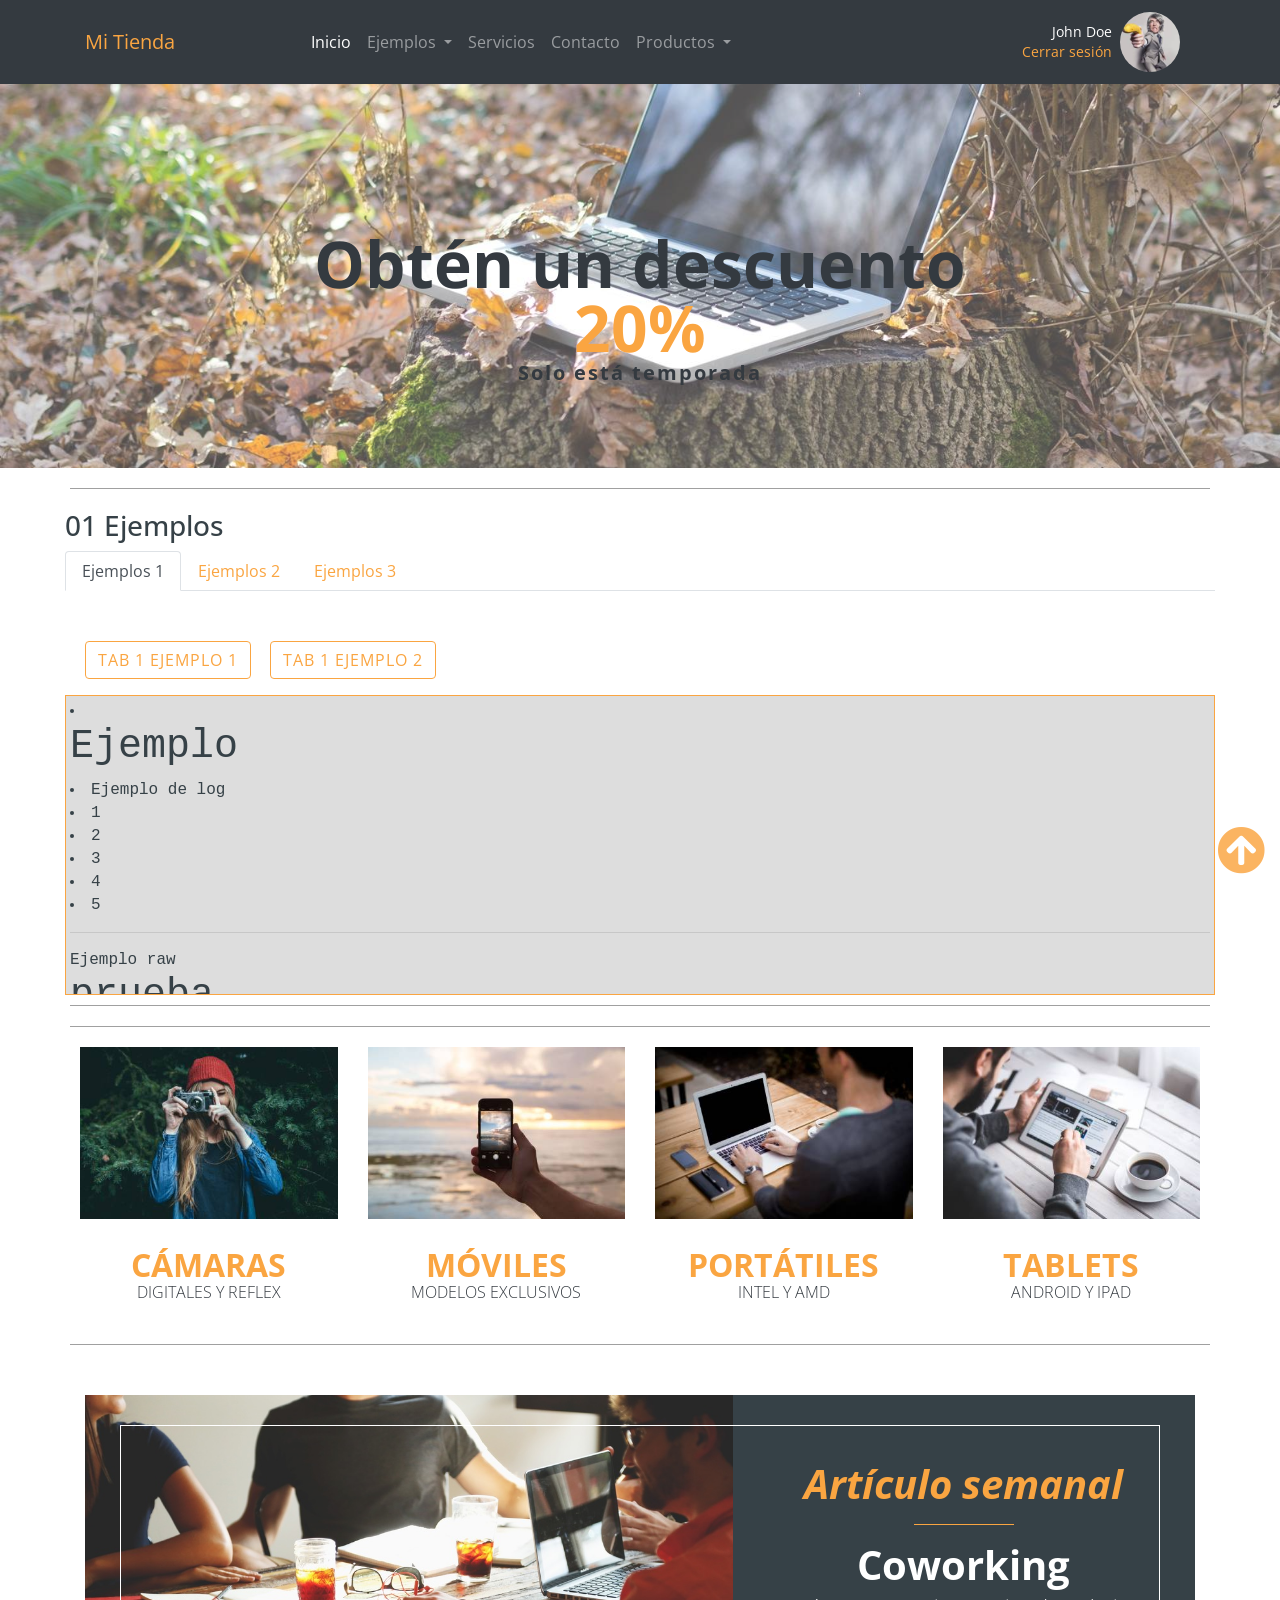
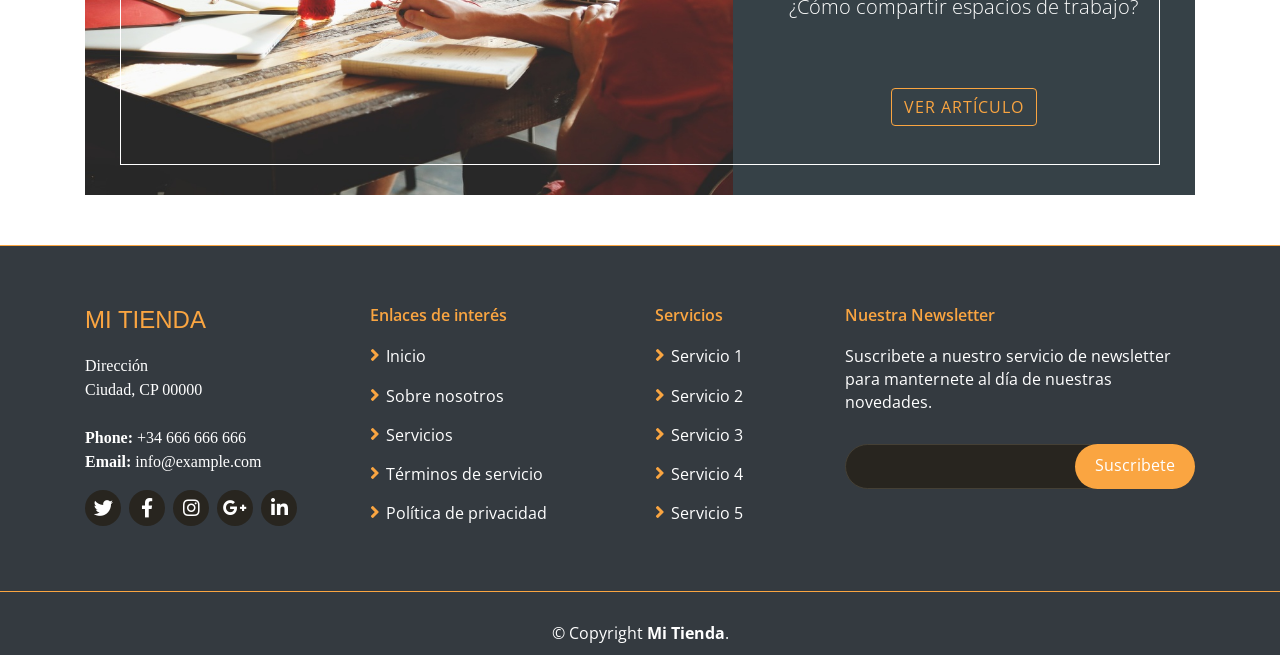
<file: P2 Ventas/index.html>
<!DOCTYPE html>
<html lang="es">

<head>
	<meta charset="UTF-8">
	<title>Mi Tienda</title>
	<!-- Bootstrap CSS -->
	<link rel="stylesheet" href="https://stackpath.bootstrapcdn.com/bootstrap/4.5.2/css/bootstrap.min.css"
		integrity="sha384-JcKb8q3iqJ61gNV9KGb8thSsNjpSL0n8PARn9HuZOnIxN0hoP+VmmDGMN5t9UJ0Z" crossorigin="anonymous">
	<!-- Google Fonts -->
	<link href="https://fonts.googleapis.com/css?family=Open+Sans:300,400,600,700" rel="stylesheet">
	<!-- Font Awesome -->
	<link href="fontawesome/css/all.min.css" rel="stylesheet">

	<!-- Estilos locales -->
	<link href="css/main.css" rel="stylesheet">

</head>

<body>

	<!-- Header -->
	<header>
		<nav class="navbar navbar-expand-lg navbar-dark bg-dark fixed-top">
			<div class="container">
				<a id="logo" class="navbar-brand" href="#">Mi Tienda</a>
				<button class="navbar-toggler" type="button" data-toggle="collapse" data-target="#navbarResponsive"
					aria-controls="navbarResponsive" aria-expanded="false" aria-label="Toggle navigation">
					<span class="navbar-toggler-icon"></span>
				</button>
				<div class="collapse navbar-collapse row" id="navbarResponsive">
					<div class="col-lg-8 d-lg-flex justify-content-around">
						<ul class="navbar-nav">
							<li class="nav-item active">
								<a class="nav-link" href="#">Inicio
									<span class="sr-only">(current)</span>
								</a>
							</li>
							<li class="nav-item dropdown">
								<a class="nav-link dropdown-toggle" href="#" id="examplesDropdown" role="button"
									data-toggle="dropdown" aria-haspopup="true" aria-expanded="false">
									Ejemplos
								</a>
								<div class="dropdown-menu" aria-labelledby="examplesDropdown" id="examplesLinks">
									<a class="dropdown-item">Ejemplos 1</a>
									<a class="dropdown-item">Ejemplos 2</a>
									<a class="dropdown-item">Ejemplos 3</a>
									<a class="dropdown-item">Ejemplos 4</a>
								</div>
							</li>
							<li class="nav-item">
								<a class="nav-link" href="#footer">Servicios</a>
							</li>
							<li class="nav-item">
								<a class="nav-link" href="#footer">Contacto</a>
							</li>
							<li class="nav-item dropdown">
								<a class="nav-link dropdown-toggle" href="#" id="navbarDropdown" role="button"
									data-toggle="dropdown" aria-haspopup="true" aria-expanded="false">
									Productos
								</a>
								<div class="dropdown-menu" aria-labelledby="navbarDropdown">
									<a class="dropdown-item" href="#">Cámaras</a>
									<a class="dropdown-item" href="#">Portátiles</a>
									<div class="dropdown-divider"></div>
									<a class="dropdown-item" href="#">Tablets</a>
									<a class="dropdown-item" href="#">Teléfonos móviles</a>
								</div>
							</li>
						</ul>
					</div>
					<div
						class="my-1 col-lg-4 header-nav-utilities d-inline-flex align-items-center justify-content-lg-end">
						<div class="account d-flex mx-2 flex-column" style="text-align: right;">
							John Doe <a href="#">Cerrar sesión</a>
						</div>
						<div class="image">
							<img alt="John Doe" src="img/user.jpg">
						</div>
					</div>
				</div>
			</div>
		</nav>
	</header>

	<!-- BANNER -->
	<div class="banner">
		<div class="jumbotron jumbotron-fluid d-flex">
			<div
				class="text-dark container d-flex flex-column justify-content-center align-items-sm-stretch align-items-md-center">
				<h1 id="message" class="col-sm-12">Obtén un descuento</h1>
				<h2 id="discount">20%</h2>
				<p id="message2">Solo está temporada</p>
			</div>
		</div>
	</div>

	<!-- Examples Buttons -->
	<section id="examples" class="container cat-list">
		<div class="row">
			<h3>01 Ejemplos</h3>
			<ul class="nav nav-tabs">
				<li class="nav-item">
					<a class="nav-link active" data-toggle="tab" href="#tab1">Ejemplos 1</a>
				</li>
				<li class="nav-item">
					<a class="nav-link" data-toggle="tab" href="#tab2">Ejemplos 2</a>
				</li>
				<li class="nav-item">
					<a class="nav-link" data-toggle="tab" href="#tab3">Ejemplos 3</a>
				</li>
			</ul>
			<!-- Tab panes -->
			<div class="tab-content">
				<div class="tab-pane active container" id="tab1">
					<button class="btn">Tab 1 Ejemplo 1</button>
					<button class="btn">Tab 1 Ejemplo 2</button>
				</div>
				<div class="tab-pane container" id="tab2">
					<button class="btn">Tab 2 Ejemplo 1</button>
					<button class="btn">Tab 2 Ejemplo 2</button>
				</div>
				<div class="tab-pane container" id="tab3">
					<button class="btn">Tab 3 Ejemplo 1</button>
					<button class="btn">Tab 3 Ejemplo 2</button>
				</div>
			</div>
		</div>
		<div class="row">
			<h3>02 Ejemplos</h3>
			<button class="btn">Ejemplo 1</button>
		</div>
		<div class="row">
			<h3>03 Ejemplos</h3>
			<button class="btn">Ejemplo 1</button>
		</div>
		<div class="row">
			<h3>04 Ejemplos</h3>
			<button class="btn">Ejemplo 1</button>
		</div>
		<div class="row mt-3">
			<div id="result" class=" p-1"></div>
		</div>
	</section>

	<!-- CATEGORIES -->
	<div id="categories" data-type="list" data-code="14" class="container cat-list">
		<div class="row">
			<div class="col-lg-3 col-md-6"><a href="#">
					<div class="cat-list-image"><img alt="Categoría cámaras" src="img/catcamara.jpg" />
					</div>
					<div class="cat-list-text">
						<h3>Cámaras</h3>
						<div>Digitales y reflex</div>
					</div>
				</a>
			</div>
			<div class="col-lg-3 col-md-6"><a href="#">
					<div class="cat-list-image"><img alt="Categoría móviles" src="img/catmovi.jpg" />
					</div>
					<div class="cat-list-text">
						<h3>Móviles</h3>
						<div>Modelos exclusivos</div>
					</div>
				</a>
			</div>
			<div class="col-lg-3 col-md-6"><a href="#">
					<div class="cat-list-image"><img alt="Categoría portátiles" src="img/catpportatil.jpg" />
					</div>
					<div class="cat-list-text">
						<h3>Portátiles</h3>
						<div>Intel y AMD</div>
					</div>
				</a>
			</div>
			<div class="col-lg-3 col-md-6"><a href="#">
					<div class="cat-list-image"><img alt="Categoría Tablets" src="img/cattablet.jpg" />
					</div>
					<div class="cat-list-text">
						<h3>Tablets</h3>
						<div>Android y iPad</div>
					</div>
				</a>
			</div>
		</div>
	</div>

	<main>
		<!-- VISTAS -->
		<div class="container article-banner">
			<div class="row">
				<div class="col d-md-flex align-items-md-stretch flex-md-nowrap">
					<div class="article-banner-image flex-sm-grow-1">
						<h4 class="d-lg-none">Artículo semanal</h4>
					</div>
					<div
						class="article-banner-text d-flex flex-column align-items-center justify-content-center flex-sm-grow-1">
						<h4>Artículo semanal</h4>
						<h5>Coworking</h5>
						<p>¿Cómo compartir espacios de trabajo?</p>
						<a id="button" class="btn" href="#">Ver artículo</a>
					</div>
				</div>
			</div>
		</div>
	</main>

	<footer class="bg-dark text-white" id="footer">
		<div class="footer-top">
			<div class="container">
				<div class="row">

					<div class="col-lg-3 col-md-6">
						<div class="footer-info">
							<h3>Mi Tienda</h3>
							<p>
								Dirección <br>
								Ciudad, CP 00000<br><br>
								<strong>Phone:</strong> +34 666 666 666<br>
								<strong>Email:</strong> info@example.com<br>
							</p>
							<div class="social-links mt-3">
								<a href="#"><i class='fab fa-twitter'></i></i></a>
								<a href="#"><i class='fab fa-facebook-f'></i></i></a>
								<a href="#"><i class='fab fa-instagram'></i></a>
								<a href="#"><i class='fab fa-google-plus-g'></i></a>
								<a href="#"><i class='fab fa-linkedin-in'></i></a>
							</div>
						</div>
					</div>

					<div class="col-lg-3 col-md-6 footer-links">
						<h4>Enlaces de interés</h4>
						<ul>
							<li><a href="#"><i class="fas fa-angle-right"></i> Inicio</a></li>
							<li><a href="#"><i class="fas fa-angle-right"></i> Sobre nosotros</a></li>
							<li><a href="#"><i class="fas fa-angle-right"></i> Servicios</a></li>
							<li><a href="#"><i class="fas fa-angle-right"></i> Términos de servicio</a></li>
							<li><a href="#"><i class="fas fa-angle-right"></i> Política de privacidad</a></li>
						</ul>
					</div>

					<div class="col-lg-2 col-md-6 footer-links">
						<h4>Servicios</h4>
						<ul>
							<li><a href="#"><i class="fas fa-angle-right"></i> Servicio 1</a></li>
							<li><a href="#"><i class="fas fa-angle-right"></i> Servicio 2</a></li>
							<li><a href="#"><i class="fas fa-angle-right"></i> Servicio 3</a></li>
							<li><a href="#"><i class="fas fa-angle-right"></i> Servicio 4</a></li>
							<li><a href="#"><i class="fas fa-angle-right"></i> Servicio 5</a></li>
						</ul>
					</div>

					<div class="col-lg-4 col-md-6 footer-newsletter">
						<h4>Nuestra Newsletter</h4>
						<p>Suscribete a nuestro servicio de newsletter para manternete al día de nuestras novedades.</p>
						<form action="" method="post">
							<input type="email" name="email"><input type="submit" value="Suscribete">
						</form>

					</div>

				</div>
			</div>
		</div>

		<div class="container">
			<div class="copyright">
				© Copyright <strong><span>Mi Tienda</span></strong>.
			</div>
			<div class="credits">
			</div>
		</div>
	</footer>

	<a id="toparrow" href="#"><i class="fas fa-arrow-circle-up"></i></a>

	<!-- jQuery first, then Popper.js, then Bootstrap JS -->

	<script src="https://code.jquery.com/jquery-3.5.1.min.js"
  		integrity="sha256-9/aliU8dGd2tb6OSsuzixeV4y/faTqgFtohetphbbj0="
  		crossorigin="anonymous"></script>
	<script src="https://cdnjs.cloudflare.com/ajax/libs/popper.js/1.14.3/umd/popper.min.js"
		integrity="sha384-ZMP7rVo3mIykV+2+9J3UJ46jBk0WLaUAdn689aCwoqbBJiSnjAK/l8WvCWPIPm49"
		crossorigin="anonymous"></script>
	<script src="https://stackpath.bootstrapcdn.com/bootstrap/4.5.2/js/bootstrap.min.js"
		integrity="sha384-B4gt1jrGC7Jh4AgTPSdUtOBvfO8shuf57BaghqFfPlYxofvL8/KUEfYiJOMMV+rV"
		crossorigin="anonymous"></script>

	<script src="./js/main.js"></script>
	<script src="./js/util.js"></script>
	<script src="./js/result.js"></script>
	<script src="./js/examples/01-01Examples/examples.js"></script>

</body>

</html>
</file>
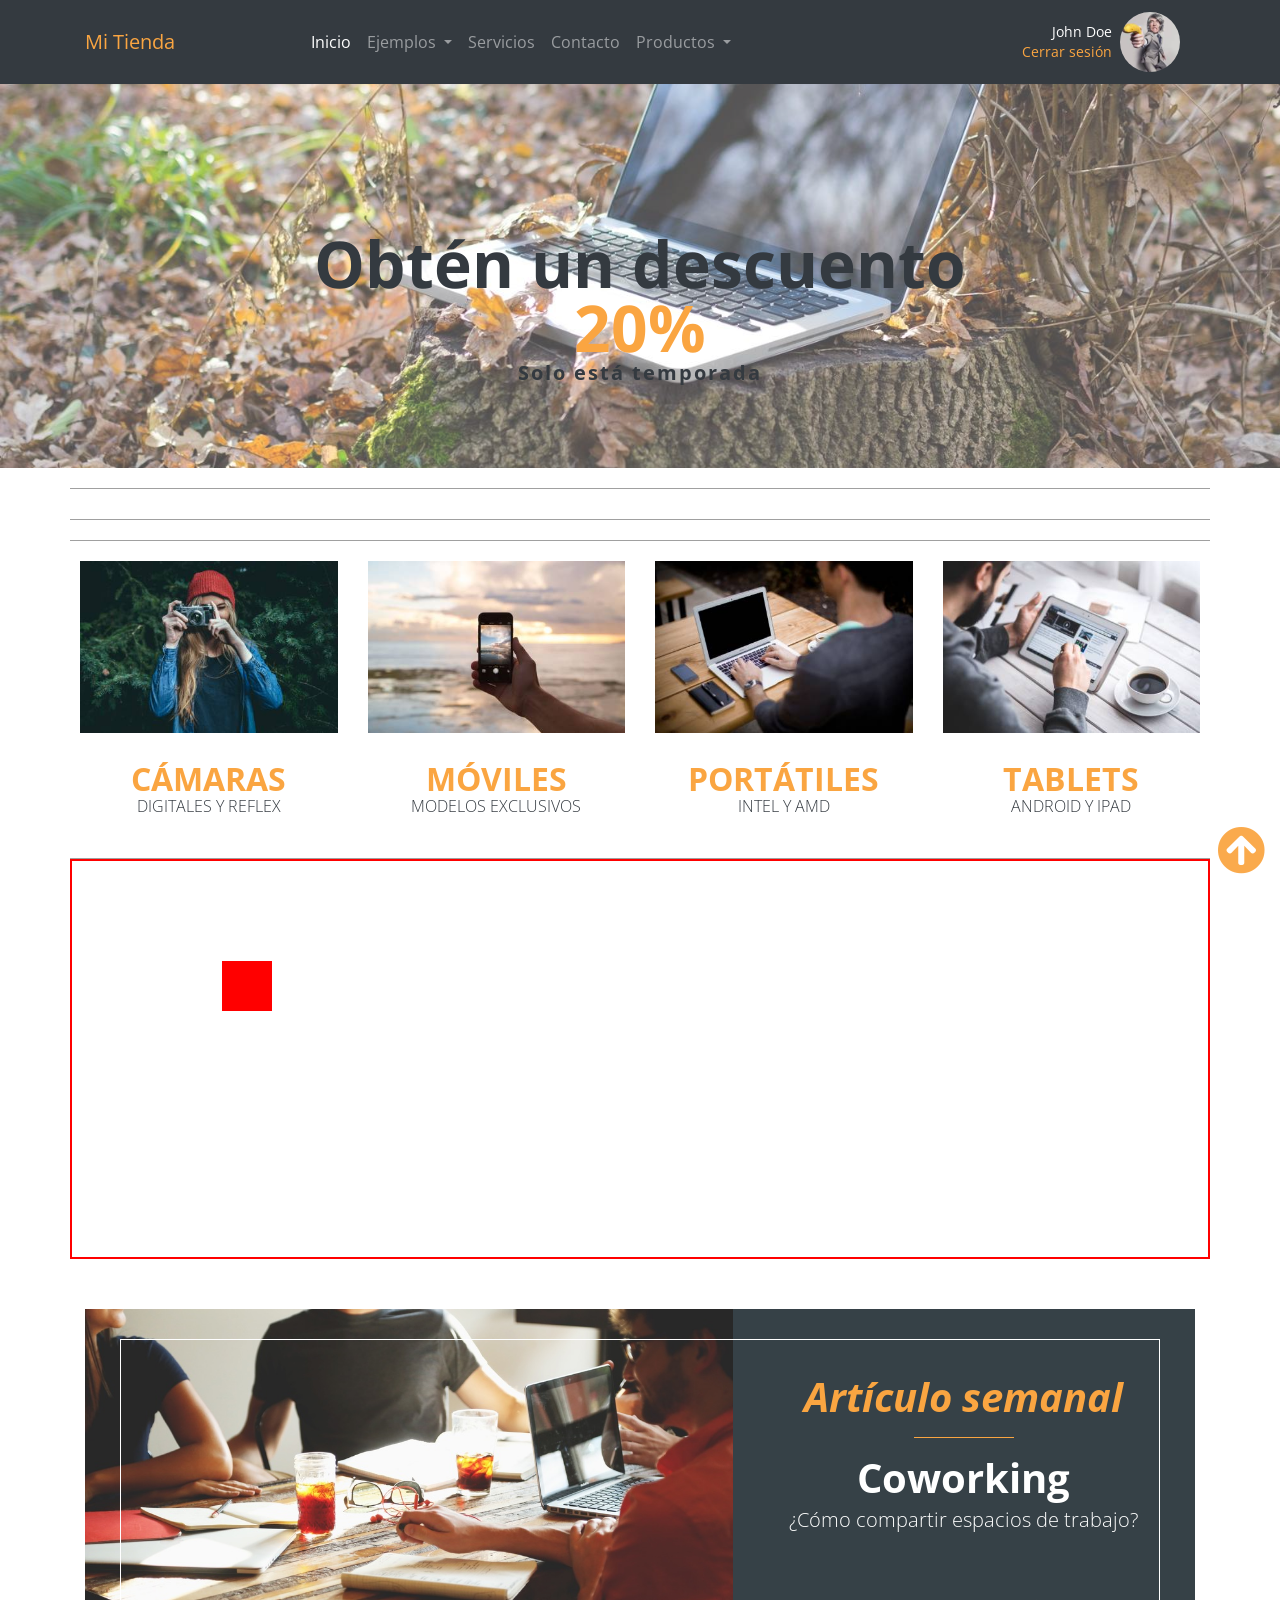
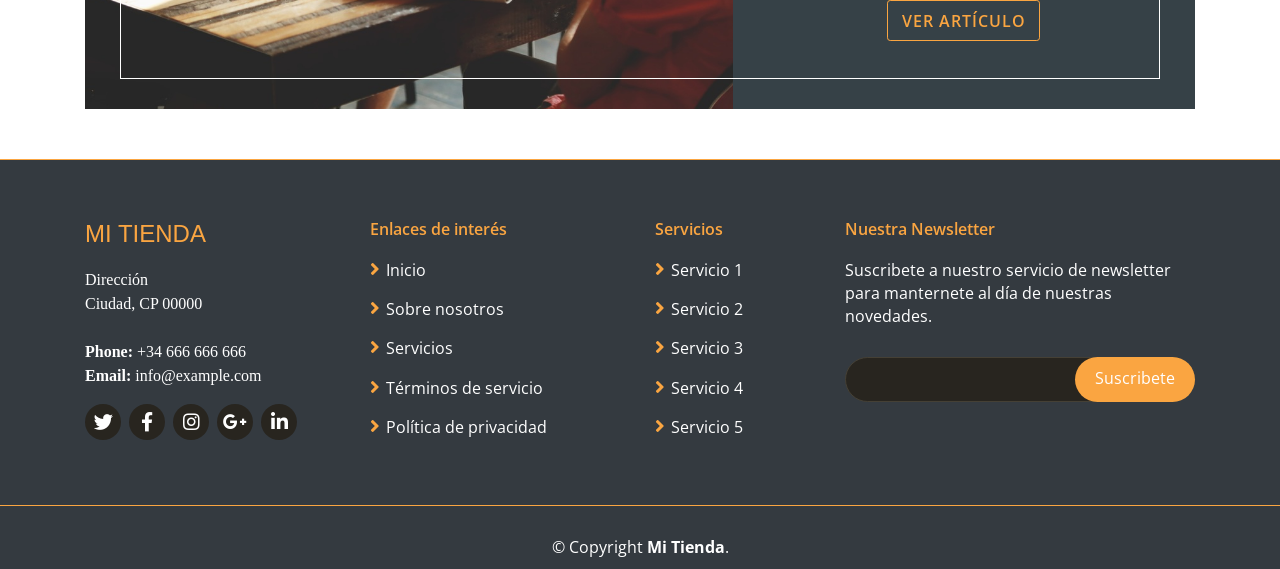
<file: Practica 5.1/index.html>
<!DOCTYPE html>
<html lang="es">

<head>
	<meta charset="UTF-8">
	<title>Mi Tienda</title>
	<!-- Bootstrap CSS -->
	<link rel="stylesheet" href="https://stackpath.bootstrapcdn.com/bootstrap/4.5.2/css/bootstrap.min.css"
		integrity="sha384-JcKb8q3iqJ61gNV9KGb8thSsNjpSL0n8PARn9HuZOnIxN0hoP+VmmDGMN5t9UJ0Z" crossorigin="anonymous">
	<!-- Google Fonts -->
	<link href="https://fonts.googleapis.com/css?family=Open+Sans:300,400,600,700" rel="stylesheet">
	<!-- Font Awesome -->
	<link href="fontawesome/css/all.min.css" rel="stylesheet">

	<!-- Estilos locales -->
	<link href="css/main.css" rel="stylesheet">

</head>

<body>

	<!-- Header -->
	<header>
		<nav class="navbar navbar-expand-lg navbar-dark bg-dark fixed-top">
			<div class="container">
				<a id="logo" class="navbar-brand" href="#">Mi Tienda</a>
				<button class="navbar-toggler" type="button" data-toggle="collapse" data-target="#navbarResponsive"
					aria-controls="navbarResponsive" aria-expanded="false" aria-label="Toggle navigation">
					<span class="navbar-toggler-icon"></span>
				</button>
				<div class="collapse navbar-collapse row" id="navbarResponsive">
					<div class="col-lg-8 d-lg-flex justify-content-around">
						<ul class="navbar-nav">
							<li class="nav-item active">
								<a class="nav-link" href="#">Inicio
									<span class="sr-only">(current)</span>
								</a>
							</li>
							<li class="nav-item dropdown">
								<a class="nav-link dropdown-toggle" href="#" id="examplesDropdown" role="button"
									data-toggle="dropdown" aria-haspopup="true" aria-expanded="false">
									Ejemplos
								</a>
								<div class="dropdown-menu" aria-labelledby="examplesDropdown" id="examplesLinks">
									<a class="dropdown-item">Ejemplos 1</a>
									<a class="dropdown-item">Ejemplos 2</a>
									<a class="dropdown-item">Ejemplos 3</a>
									<a class="dropdown-item">Ejemplos 4</a>
								</div>
							</li>
							<li class="nav-item">
								<a class="nav-link" href="#footer">Servicios</a>
							</li>
							<li class="nav-item">
								<a class="nav-link" href="#footer">Contacto</a>
							</li>
							<li class="nav-item dropdown">
								<a class="nav-link dropdown-toggle" href="#" id="navbarDropdown" role="button"
									data-toggle="dropdown" aria-haspopup="true" aria-expanded="false">
									Productos
								</a>
								<div class="dropdown-menu" aria-labelledby="navbarDropdown">
									<a class="dropdown-item" href="#">Cámaras</a>
									<a class="dropdown-item" href="#">Portátiles</a>
									<div class="dropdown-divider"></div>
									<a class="dropdown-item" href="#">Tablets</a>
									<a class="dropdown-item" href="#">Teléfonos móviles</a>
								</div>
							</li>
						</ul>
					</div>
					<div
						class="my-1 col-lg-4 header-nav-utilities d-inline-flex align-items-center justify-content-lg-end">
						<div class="account d-flex mx-2 flex-column" style="text-align: right;">
							John Doe <a href="#">Cerrar sesión</a>
						</div>
						<div class="image">
							<img alt="John Doe" src="img/user.jpg">
						</div>
					</div>
				</div>
			</div>
		</nav>
	</header>

	<!-- BANNER -->
	<div class="banner">
		<div class="jumbotron jumbotron-fluid d-flex">
			<div
				class="text-dark container d-flex flex-column justify-content-center align-items-sm-stretch align-items-md-center">
				<h1 id="message" class="col-sm-12">Obtén un descuento</h1>
				<h2 id="discount">20%</h2>
				<p id="message2">Solo está temporada</p>
			</div>
		</div>
	</div>

	<!-- Examples Buttons -->
	<section id="examples" class="container cat-list">
		<div class="row">
			<h3>01 Ejemplos</h3>
			<ul class="nav nav-tabs">
				<li class="nav-item">
					<a class="nav-link active" data-toggle="tab" href="#tab1">Ejemplos 1</a>
				</li>
				<li class="nav-item">
					<a class="nav-link" data-toggle="tab" href="#tab2">Ejemplos 2</a>
				</li>
				<li class="nav-item">
					<a class="nav-link" data-toggle="tab" href="#tab3">Ejemplos 3</a>
				</li>
			</ul>
			<!-- Tab panes -->
			<div class="tab-content">
				<div class="tab-pane active container" id="tab1">
					<button class="btn">Tab 1 Ejemplo 1</button>
					<button class="btn">Tab 1 Ejemplo 2</button>
				</div>
				<div class="tab-pane container" id="tab2">
					<button class="btn">Tab 2 Ejemplo 1</button>
					<button class="btn">Tab 2 Ejemplo 2</button>
				</div>
				<div class="tab-pane container" id="tab3">
					<button class="btn">Tab 3 Ejemplo 1</button>
					<button class="btn">Tab 3 Ejemplo 2</button>
				</div>
			</div>
		</div>
		<div class="row">
			<h3>02 Ejemplos</h3>
			<button class="btn">Ejemplo 1</button>
		</div>
		<div class="row">
			<h3>03 Ejemplos</h3>
			<button class="btn">Ejemplo 1</button>
		</div>
		<div class="row">
			<h3>04 Ejemplos</h3>
			<button class="btn">Ejemplo 1</button>
		</div>
		<div class="row mt-3">
			<div id="result" class=" p-1"></div>
		</div>
	</section>

	<!-- CATEGORIES -->
	<div id="categories" data-type="list" data-code="14" class="container cat-list">
		<div class="row">
			<div class="col-lg-3 col-md-6"><a href="#">
					<div class="cat-list-image"><img alt="Categoría cámaras" src="img/catcamara.jpg" />
					</div>
					<div class="cat-list-text">
						<h3>Cámaras</h3>
						<div>Digitales y reflex</div>
					</div>
				</a>
			</div>
			<div class="col-lg-3 col-md-6"><a href="#">
					<div class="cat-list-image"><img alt="Categoría móviles" src="img/catmovi.jpg" />
					</div>
					<div class="cat-list-text">
						<h3>Móviles</h3>
						<div>Modelos exclusivos</div>
					</div>
				</a>
			</div>
			<div class="col-lg-3 col-md-6"><a href="#">
					<div class="cat-list-image"><img alt="Categoría portátiles" src="img/catpportatil.jpg" />
					</div>
					<div class="cat-list-text">
						<h3>Portátiles</h3>
						<div>Intel y AMD</div>
					</div>
				</a>
			</div>
			<div class="col-lg-3 col-md-6"><a href="#">
					<div class="cat-list-image"><img alt="Categoría Tablets" src="img/cattablet.jpg" />
					</div>
					<div class="cat-list-text">
						<h3>Tablets</h3>
						<div>Android y iPad</div>
					</div>
				</a>
			</div>
		</div>
	</div>

	<main class="main">
		<!-- VISTAS -->
		<div class="container article-banner">
			<div class="row">
				<div class="col d-md-flex align-items-md-stretch flex-md-nowrap">
					<div class="article-banner-image flex-sm-grow-1">
						<h4 class="d-lg-none">Artículo semanal</h4>
					</div>
					<div
						class="article-banner-text d-flex flex-column align-items-center justify-content-center flex-sm-grow-1">
						<h4>Artículo semanal</h4>
						<h5>Coworking</h5>
						<p>¿Cómo compartir espacios de trabajo?</p>
						<a id="button" class="btn" href="#">Ver artículo</a>
					</div>
				</div>
			</div>
		</div>
	</main>

	<footer class="bg-dark text-white" id="footer">
		<div class="footer-top">
			<div class="container">
				<div class="row">

					<div class="col-lg-3 col-md-6">
						<div class="footer-info">
							<h3>Mi Tienda</h3>
							<p>
								Dirección <br>
								Ciudad, CP 00000<br><br>
								<strong>Phone:</strong> +34 666 666 666<br>
								<strong>Email:</strong> info@example.com<br>
							</p>
							<div class="social-links mt-3">
								<a href="#"><i class='fab fa-twitter'></i></i></a>
								<a href="#"><i class='fab fa-facebook-f'></i></i></a>
								<a href="#"><i class='fab fa-instagram'></i></a>
								<a href="#"><i class='fab fa-google-plus-g'></i></a>
								<a href="#"><i class='fab fa-linkedin-in'></i></a>
							</div>
						</div>
					</div>

					<div class="col-lg-3 col-md-6 footer-links">
						<h4>Enlaces de interés</h4>
						<ul>
							<li><a href="#"><i class="fas fa-angle-right"></i> Inicio</a></li>
							<li><a href="#"><i class="fas fa-angle-right"></i> Sobre nosotros</a></li>
							<li><a href="#"><i class="fas fa-angle-right"></i> Servicios</a></li>
							<li><a href="#"><i class="fas fa-angle-right"></i> Términos de servicio</a></li>
							<li><a href="#"><i class="fas fa-angle-right"></i> Política de privacidad</a></li>
						</ul>
					</div>

					<div class="col-lg-2 col-md-6 footer-links">
						<h4>Servicios</h4>
						<ul>
							<li><a href="#"><i class="fas fa-angle-right"></i> Servicio 1</a></li>
							<li><a href="#"><i class="fas fa-angle-right"></i> Servicio 2</a></li>
							<li><a href="#"><i class="fas fa-angle-right"></i> Servicio 3</a></li>
							<li><a href="#"><i class="fas fa-angle-right"></i> Servicio 4</a></li>
							<li><a href="#"><i class="fas fa-angle-right"></i> Servicio 5</a></li>
						</ul>
					</div>

					<div class="col-lg-4 col-md-6 footer-newsletter">
						<h4>Nuestra Newsletter</h4>
						<p>Suscribete a nuestro servicio de newsletter para manternete al día de nuestras novedades.</p>
						<form action="" method="post">
							<input type="email" name="email"><input type="submit" value="Suscribete">
						</form>

					</div>

				</div>
			</div>
		</div>

		<div class="container">
			<div class="copyright">
				© Copyright <strong><span>Mi Tienda</span></strong>.
			</div>
			<div class="credits">
			</div>
		</div>
	</footer>

	<a id="toparrow" href="#"><i class="fas fa-arrow-circle-up"></i></a>

	<!-- jQuery first, then Popper.js, then Bootstrap JS -->

	<script src="https://code.jquery.com/jquery-3.5.1.min.js"
  		integrity="sha256-9/aliU8dGd2tb6OSsuzixeV4y/faTqgFtohetphbbj0="
  		crossorigin="anonymous"></script>
	<script src="https://cdnjs.cloudflare.com/ajax/libs/popper.js/1.14.3/umd/popper.min.js"
		integrity="sha384-ZMP7rVo3mIykV+2+9J3UJ46jBk0WLaUAdn689aCwoqbBJiSnjAK/l8WvCWPIPm49"
		crossorigin="anonymous"></script>
	<script src="https://stackpath.bootstrapcdn.com/bootstrap/4.5.2/js/bootstrap.min.js"
		integrity="sha384-B4gt1jrGC7Jh4AgTPSdUtOBvfO8shuf57BaghqFfPlYxofvL8/KUEfYiJOMMV+rV"
		crossorigin="anonymous"></script>

	<script src="./js/main.js"></script>
	<script src="./js/util.js"></script>
	<script src="./js/result.js"></script>
	<script src="./js/examples/01-01Examples/practica.js"></script>

</body>

</html>
</file>
<file: P2 Ventas/css/main.css>
*, ::after, ::before {
    box-sizing: border-box;
}
html {
	font-size: 16px;
	scroll-behavior: smooth;
}
body {
    font-family: 'Open Sans', sans-serif;
    line-height: 1.42857143;
    color: #364147;
	background-color: #ffffff;
	padding-top: 68px;
}

img {
    max-width: 100%;
    height: auto;
    border: 0;
}

a {
    color: #faa541;
	text-decoration: none;
	cursor: pointer;
	transition: 0.3s;
}
a:hover,
a:focus {
    color: #e88006;
    text-decoration: none;
}

#logo {
    color: #faa541;
	transition: 0.3s;
}
#logo:hover,
#logo:focus {
    color: #e88006;
    text-decoration: none;
}

header nav {color: #ffffff;}
header nav .header-nav-utilities {margin-bottom: 15px;}
header nav .header-nav-utilities .account {text-align: left; font-size: 14px;}
header nav .header-nav-utilities .account a {font-size: 14px;}
header nav .header-nav-utilities .image {width: 60px; height: 60px; margin-right: 15px;}
header nav .header-nav-utilities .image img {border-radius: 100px;}

/* Banner */
.banner {background-image: url('../img/banner4.jpg'); background-repeat: no-repeat; height: 400px; background-size: cover; background-position: center center; text-align: center;}
.banner > div {height: 400px; text-align: center;background-color: rgba(255, 255, 255, 0.3);}
.banner .container {margin-top: auto; ; z-index:10}
.banner h1, .banner h2 {font-size: 4em; font-weight: 700; margin: 3px 0; flex: inherit; line-height: 0.9;}
.banner h2 {color: #faa541;}
.banner p {text-align:justify; letter-spacing: 2px; font-weight: 700;font-size: 1.25em;}

@media (max-width: 768px) {
    .banner > div {margin-bottom: 0; padding-bottom: 0; background-position: 70% 0; background-size: 180%;}
    .banner .container {margin-top: auto; background-color: #faa541; padding: 15px; z-index:10}
    .banner h1 {left: 0;}
    .banner h2 , .banner p {color: #ffffff;}
    .banner p {margin-top: 5px; margin-bottom: 0;font-size: 1.25em;}
}

/* Categories */
.cat-list {border-top: 1px solid #a0a0a0; border-bottom: 1px solid #a0a0a0; padding:20px 10px 10px 10px; margin-top:20px;};
.cat-list  a > div {color:#343a40;}
.cat-list .cat-list-text {padding: 30px 0; text-transform: uppercase; text-align: center;}
.cat-list .cat-list-text > div {font-size: 1em; font-weight: 200; color: #343a40;}
.cat-list .cat-list-text h3 {font-size: 2em; font-weight: 700; line-height: 1; margin: 0;}
.cat-list .cat-list-image img {width: 100%;}

@media only screen and (max-width: 991px) {
    .cat-list .cat-list-image {height: 180px; overflow: hidden; position: relative;}
    .cat-list .cat-list-image img {position: relative; top: 50%; transform: translateY(-50%);}
}

/* ARTICLE BANNER */
.article-banner {margin-top: 50px; margin-bottom: 50px;}
.article-banner .row {position: relative;}
.article-banner .row:before {content: ""; position: absolute; border: 1px solid white; display: block; top: 30px; bottom: 30px; left: 50px; right: 50px; z-index: 1;}
.article-banner .article-banner-image {
    flex: 0 0 58.333333%;
	background-image: url('../img/coworking.jpg');
    background-repeat: no-repeat;
    background-size: cover;
    background-position: top center;
    min-height: 400px;
}
.article-banner .article-banner-text {flex: 0 0 41.666667%; background: #364147; padding: 30px; position: relative;}
.article-banner .article-banner-text h4 {font-size: 2.5em; font-weight: 700; color: #faa541; font-style: italic; line-height: 1; margin: 0; text-align: center;}
.article-banner .article-banner-text h4:after {content: ""; width: 100px; height: 1px; background: #faa541; margin: 20px auto; display: block; }
.article-banner .article-banner-text h5 {color: #ffffff; font-size: 2.5em; font-weight: 700; line-height: 1;}
.article-banner .article-banner-text  > p {color: #ffffff; font-size: 1.25em; font-weight: 200;}
.article-banner .article-banner-text a.btn {border: 1px solid #faa541; color: #faa541; text-transform: none; margin-top: 50px; text-transform: uppercase; letter-spacing: 1px; z-index: 1;transition: 0.3s;}
.article-banner .article-banner-text a.btn:hover, .article-banner .article-banner-text a.btn:hover {
	border: 1px solid #e88006; background-color:#e88006; color: #ffffff;
}

@media only screen and (max-width: 991px) {
    .article-banner .col {position: relative; flex-direction: column;}
    .article-banner .article-banner-text  {padding: 30px 30px 50px;}
    .article-banner .article-banner-text h4 {display: none;}
    .article-banner .article-banner-text .btn.btn-default {margin-top: 20px;}
    .article-banner .article-banner-image {min-height: 300px;}
    .article-banner .article-banner-image h4 {font-size: 2.5em; font-weight: 700; color: #faa541; font-style: italic; line-height: 1; margin: 0; text-align: center; top: 50px; position: relative; text-transform: uppercase;}
}
@media only screen and (max-width: 768px) {
    .article-banner .col {padding-left: 0; padding-right: 0;}
    .article-banner .row:before {left: 30px; right: 30px;}
}

@media (max-width: 575px) {
	body {
		padding-top: 40px;
	}

	.banner h1, .banner h2 {font-size: 3.2em;}
}

@media (min-width: 576px) {
	body {
		padding-top: 40px;
	}
}

@media (min-width: 768px) {
	body {
		padding-top: 40px;
	}
}

@media (min-width: 992px) {
	body {
		padding-top: 68px;
	}
}

/* FOOTER */
#footer .footer-top {
    border-top: 1px solid #faa541;
    border-bottom: 1px solid #faa541;
    padding: 60px 0 30px 0;
}

#footer .footer-top .footer-info {
    margin-bottom: 30px;
}

#footer .footer-top .footer-links {
    margin-bottom: 30px;
}

#footer .footer-top .footer-info h3 {
	color: #faa541;
    font-size: 1.5em;
    margin: 0 0 20px 0;
    padding: 2px 0 2px 0;
    line-height: 1;
    font-weight: 300;
    text-transform: uppercase;
    font-family: "Poppins", sans-serif;
}

#footer .footer-top .footer-info p {
    font-size: 1em;
    line-height: 24px;
    margin-bottom: 0;
    font-family: "Playfair Display", serif;
    color: #fff;
}

#footer .footer-top .social-links a {
    font-size: 1.2em;
    display: inline-block;
    background: #28251f;
    color: #fff;
    line-height: 1;
    padding: 8px 0;
    margin-right: 4px;
    border-radius: 50%;
    text-align: center;
    width: 36px;
    height: 36px;
    transition: 0.3s;
}
#footer .footer-top .social-links a:focus,
#footer .footer-top .social-links a:hover{
    background: #faa541;
}


#footer .footer-top h4 {
	font-size: 1em;
    font-weight: 600;
    color: #faa541;
    position: relative;
    padding-bottom: 12px;
}

#footer .footer-top .footer-links ul {
    list-style: none;
    padding: 0;
    margin: 0;
}

#footer .footer-top .footer-links ul li:first-child {
    padding-top: 0;
}

#footer .footer-top .footer-links ul li {
    padding: 10px 0;
    display: flex;
    align-items: center;
}

#footer .footer-top .footer-links ul i {
    padding-right: 2px;
    color: #faa541;
    font-size: 1.2em;
    line-height: 1;
}

#footer .footer-top .footer-links ul a {
    color: #fff;
    transition: 0.3s;
    display: inline-block;
    line-height: 1;
}
#footer .footer-top .footer-links ul a:hover,
#footer .footer-top .footer-links ul a:focus {
	color: #faa541;
}

#footer .footer-top .footer-newsletter form {
    margin-top: 30px;
    background: #28251f;
    padding: 6px 10px;
    position: relative;
    border-radius: 50px;
    border: 1px solid #454035;
}

#footer .footer-top .footer-newsletter form input[type="email"] {
    border: 0;
    padding: 4px;
    width: calc(100% - 110px);
    background: #28251f;
    color: white;
}

#footer .footer-top .footer-newsletter form input[type="submit"] {
    position: absolute;
    top: -1px;
    right: -1px;
    bottom: -1px;
    border: 0;
    background: none;
    font-size: 16px;
    padding: 0 20px 2px 20px;
    background: #faa541;
    color: #fff;
    transition: 0.3s;
    border-radius: 50px;
}
#footer .footer-top .footer-newsletter form input[type="submit"]:focus,
#footer .footer-top .footer-newsletter form input[type="submit"]:hover {
    background: #e88006;
}

#footer .copyright {
    text-align: center;
    padding-top: 30px;
}
#footer .credits {
    padding-top: 10px;
    text-align: center;
    font-size: 1em;
    color: #fff;
}

/* TOP ARROW */
a:hover {
    color: #faa541;
    text-decoration: none;
}
#toparrow {
	font-size: 3em;
    position: fixed;
	display: none;
    right: 15px;
    bottom: 15px;
	z-index: 995;
}

#toparrow:hover,
#toparrow:focus {
	color: #e88006;
}

/* Examples Buttons */
#examples div.row {display: none}
#examples button {border: 1px solid #faa541; color: #faa541; text-transform: none; margin-top: 50px; margin-right: 15px; text-transform: uppercase; letter-spacing: 1px; z-index: 1;transition: 0.3s;}
#examples button:hover {
	border: 1px solid #e88006; background-color:#e88006; color: #ffffff;
}
#result {
	background-color: #dddddd;
	border: 1px solid #faa541;
	height: 300px;
	font-family: 'Courier New', Courier, monospace;
	overflow: auto;
}
</file>
<file: Practica 5.1/css/main.css>
*, ::after, ::before {
    box-sizing: border-box;
}
html {
	font-size: 16px;
	scroll-behavior: smooth;
}
body {
    font-family: 'Open Sans', sans-serif;
    line-height: 1.42857143;
    color: #364147;
	background-color: #ffffff;
	padding-top: 68px;
}

img {
    max-width: 100%;
    height: auto;
    border: 0;
}

a {
    color: #faa541;
	text-decoration: none;
	cursor: pointer;
	transition: 0.3s;
}
a:hover,
a:focus {
    color: #e88006;
    text-decoration: none;
}

#logo {
    color: #faa541;
	transition: 0.3s;
}
#logo:hover,
#logo:focus {
    color: #e88006;
    text-decoration: none;
}

header nav {color: #ffffff;}
header nav .header-nav-utilities {margin-bottom: 15px;}
header nav .header-nav-utilities .account {text-align: left; font-size: 14px;}
header nav .header-nav-utilities .account a {font-size: 14px;}
header nav .header-nav-utilities .image {width: 60px; height: 60px; margin-right: 15px;}
header nav .header-nav-utilities .image img {border-radius: 100px;}

/* Banner */
.banner {background-image: url('../img/banner4.jpg'); background-repeat: no-repeat; height: 400px; background-size: cover; background-position: center center; text-align: center;}
.banner > div {height: 400px; text-align: center;background-color: rgba(255, 255, 255, 0.3);}
.banner .container {margin-top: auto; ; z-index:10}
.banner h1, .banner h2 {font-size: 4em; font-weight: 700; margin: 3px 0; flex: inherit; line-height: 0.9;}
.banner h2 {color: #faa541;}
.banner p {text-align:justify; letter-spacing: 2px; font-weight: 700;font-size: 1.25em;}

@media (max-width: 768px) {
    .banner > div {margin-bottom: 0; padding-bottom: 0; background-position: 70% 0; background-size: 180%;}
    .banner .container {margin-top: auto; background-color: #faa541; padding: 15px; z-index:10}
    .banner h1 {left: 0;}
    .banner h2 , .banner p {color: #ffffff;}
    .banner p {margin-top: 5px; margin-bottom: 0;font-size: 1.25em;}
}

/* Categories */
.cat-list {border-top: 1px solid #a0a0a0; border-bottom: 1px solid #a0a0a0; padding:20px 10px 10px 10px; margin-top:20px;};
.cat-list  a > div {color:#343a40;}
.cat-list .cat-list-text {padding: 30px 0; text-transform: uppercase; text-align: center;}
.cat-list .cat-list-text > div {font-size: 1em; font-weight: 200; color: #343a40;}
.cat-list .cat-list-text h3 {font-size: 2em; font-weight: 700; line-height: 1; margin: 0;}
.cat-list .cat-list-image img {width: 100%;}

@media only screen and (max-width: 991px) {
    .cat-list .cat-list-image {height: 180px; overflow: hidden; position: relative;}
    .cat-list .cat-list-image img {position: relative; top: 50%; transform: translateY(-50%);}
}

/* ARTICLE BANNER */
.article-banner {margin-top: 50px; margin-bottom: 50px;}
.article-banner .row {position: relative;}
.article-banner .row:before {content: ""; position: absolute; border: 1px solid white; display: block; top: 30px; bottom: 30px; left: 50px; right: 50px; z-index: 1;}
.article-banner .article-banner-image {
    flex: 0 0 58.333333%;
	background-image: url('../img/coworking.jpg');
    background-repeat: no-repeat;
    background-size: cover;
    background-position: top center;
    min-height: 400px;
}
.article-banner .article-banner-text {flex: 0 0 41.666667%; background: #364147; padding: 30px; position: relative;}
.article-banner .article-banner-text h4 {font-size: 2.5em; font-weight: 700; color: #faa541; font-style: italic; line-height: 1; margin: 0; text-align: center;}
.article-banner .article-banner-text h4:after {content: ""; width: 100px; height: 1px; background: #faa541; margin: 20px auto; display: block; }
.article-banner .article-banner-text h5 {color: #ffffff; font-size: 2.5em; font-weight: 700; line-height: 1;}
.article-banner .article-banner-text  > p {color: #ffffff; font-size: 1.25em; font-weight: 200;}
.article-banner .article-banner-text a.btn {border: 1px solid #faa541; color: #faa541; text-transform: none; margin-top: 50px; text-transform: uppercase; letter-spacing: 1px; z-index: 1;transition: 0.3s;}
.article-banner .article-banner-text a.btn:hover, .article-banner .article-banner-text a.btn:hover {
	border: 1px solid #e88006; background-color:#e88006; color: #ffffff;
}

@media only screen and (max-width: 991px) {
    .article-banner .col {position: relative; flex-direction: column;}
    .article-banner .article-banner-text  {padding: 30px 30px 50px;}
    .article-banner .article-banner-text h4 {display: none;}
    .article-banner .article-banner-text .btn.btn-default {margin-top: 20px;}
    .article-banner .article-banner-image {min-height: 300px;}
    .article-banner .article-banner-image h4 {font-size: 2.5em; font-weight: 700; color: #faa541; font-style: italic; line-height: 1; margin: 0; text-align: center; top: 50px; position: relative; text-transform: uppercase;}
}
@media only screen and (max-width: 768px) {
    .article-banner .col {padding-left: 0; padding-right: 0;}
    .article-banner .row:before {left: 30px; right: 30px;}
}

@media (max-width: 575px) {
	body {
		padding-top: 40px;
	}

	.banner h1, .banner h2 {font-size: 3.2em;}
}

@media (min-width: 576px) {
	body {
		padding-top: 40px;
	}
}

@media (min-width: 768px) {
	body {
		padding-top: 40px;
	}
}

@media (min-width: 992px) {
	body {
		padding-top: 68px;
	}
}

/* FOOTER */
#footer .footer-top {
    border-top: 1px solid #faa541;
    border-bottom: 1px solid #faa541;
    padding: 60px 0 30px 0;
}

#footer .footer-top .footer-info {
    margin-bottom: 30px;
}

#footer .footer-top .footer-links {
    margin-bottom: 30px;
}

#footer .footer-top .footer-info h3 {
	color: #faa541;
    font-size: 1.5em;
    margin: 0 0 20px 0;
    padding: 2px 0 2px 0;
    line-height: 1;
    font-weight: 300;
    text-transform: uppercase;
    font-family: "Poppins", sans-serif;
}

#footer .footer-top .footer-info p {
    font-size: 1em;
    line-height: 24px;
    margin-bottom: 0;
    font-family: "Playfair Display", serif;
    color: #fff;
}

#footer .footer-top .social-links a {
    font-size: 1.2em;
    display: inline-block;
    background: #28251f;
    color: #fff;
    line-height: 1;
    padding: 8px 0;
    margin-right: 4px;
    border-radius: 50%;
    text-align: center;
    width: 36px;
    height: 36px;
    transition: 0.3s;
}
#footer .footer-top .social-links a:focus,
#footer .footer-top .social-links a:hover{
    background: #faa541;
}


#footer .footer-top h4 {
	font-size: 1em;
    font-weight: 600;
    color: #faa541;
    position: relative;
    padding-bottom: 12px;
}

#footer .footer-top .footer-links ul {
    list-style: none;
    padding: 0;
    margin: 0;
}

#footer .footer-top .footer-links ul li:first-child {
    padding-top: 0;
}

#footer .footer-top .footer-links ul li {
    padding: 10px 0;
    display: flex;
    align-items: center;
}

#footer .footer-top .footer-links ul i {
    padding-right: 2px;
    color: #faa541;
    font-size: 1.2em;
    line-height: 1;
}

#footer .footer-top .footer-links ul a {
    color: #fff;
    transition: 0.3s;
    display: inline-block;
    line-height: 1;
}
#footer .footer-top .footer-links ul a:hover,
#footer .footer-top .footer-links ul a:focus {
	color: #faa541;
}

#footer .footer-top .footer-newsletter form {
    margin-top: 30px;
    background: #28251f;
    padding: 6px 10px;
    position: relative;
    border-radius: 50px;
    border: 1px solid #454035;
}

#footer .footer-top .footer-newsletter form input[type="email"] {
    border: 0;
    padding: 4px;
    width: calc(100% - 110px);
    background: #28251f;
    color: white;
}

#footer .footer-top .footer-newsletter form input[type="submit"] {
    position: absolute;
    top: -1px;
    right: -1px;
    bottom: -1px;
    border: 0;
    background: none;
    font-size: 16px;
    padding: 0 20px 2px 20px;
    background: #faa541;
    color: #fff;
    transition: 0.3s;
    border-radius: 50px;
}
#footer .footer-top .footer-newsletter form input[type="submit"]:focus,
#footer .footer-top .footer-newsletter form input[type="submit"]:hover {
    background: #e88006;
}

#footer .copyright {
    text-align: center;
    padding-top: 30px;
}
#footer .credits {
    padding-top: 10px;
    text-align: center;
    font-size: 1em;
    color: #fff;
}

/* TOP ARROW */
a:hover {
    color: #faa541;
    text-decoration: none;
}
#toparrow {
	font-size: 3em;
    position: fixed;
	display: none;
    right: 15px;
    bottom: 15px;
	z-index: 995;
}

#toparrow:hover,
#toparrow:focus {
	color: #e88006;
}

/* Examples Buttons */
#examples div.row {display: none}
#examples button {border: 1px solid #faa541; color: #faa541; text-transform: none; margin-top: 50px; margin-right: 15px; text-transform: uppercase; letter-spacing: 1px; z-index: 1;transition: 0.3s;}
#examples button:hover {
	border: 1px solid #e88006; background-color:#e88006; color: #ffffff;
}
#result {
	background-color: #dddddd;
	border: 1px solid #faa541;
	height: 300px;
	font-family: 'Courier New', Courier, monospace;
	overflow: auto;
}

/* ShoppingCart link */
#navbarResponsive a.shopping {
    color: #faa541;
    text-decoration: none;
    cursor: pointer;
    transition: 0.3s;
}
#navbarResponsive a.shopping:hover,
#navbarResponsive a.shopping:focus {
    color: #e88006;
    text-decoration: none;
}
#navbarResponsive a.shopping span {
    background: #faa541;
    color: #343a40;
    margin-left: 0.5rem;
}
#navbarResponsive a.shopping span:hover {
    background: #e88006;
}

/* Listado de productos */

.card-product-list,
.card-product-grid {
    margin-bottom: 0
}

.card {
    position: relative;
    display: -webkit-box;
    display: -ms-flexbox;
    display: flex;
    -webkit-box-orient: vertical;
    -webkit-box-direction: normal;
    -ms-flex-direction: column;
    flex-direction: column;
    min-width: 0;
    word-wrap: break-word;
    background-color: #fff;
    background-clip: border-box;
    border: 1px solid rgba(0, 0, 0, 0.1);
    border-radius: 0.10rem;
    margin-top: 10px
}

.card-product-grid:hover {
    -webkit-box-shadow: 0 4px 15px rgba(153, 153, 153, 0.3);
    box-shadow: 0 4px 15px rgba(153, 153, 153, 0.3);
    -webkit-transition: .3s;
    transition: .3s
}

.card-product-grid .img-wrap {
    border-radius: 0.2rem 0.2rem 0 0;
    height: 220px
}

.card .img-wrap {
    overflow: hidden
}

.card-lg .img-wrap {
    height: 280px
}

.card-product-grid .img-wrap {
    border-radius: 0.2rem 0.2rem 0 0;
    height: 228px;
    padding: 16px
}

[class*='card-product'] .img-wrap img {
    height: 100%;
    max-width: 100%;
    width: auto;
    display: inline-block;
    -o-object-fit: cover;
    object-fit: cover
}

.img-wrap {
    text-align: center;
    display: block
}

.card-product-grid .info-wrap {
    overflow: hidden;
    padding: 18px 20px
}

[class*='card-product'] a.title {
    color: #faa541;
    transition: 0.3s;
    display: block
}

[class*='card-product'] a.title:hover,
[class*='card-product'] a.title:focus  {
    color: #e88006;
    text-decoration: none;
}

.rating-stars {
    display: inline-block;
    vertical-align: middle;
    list-style: none;
    margin: 0;
    padding: 0;
    position: relative;
    white-space: nowrap;
    clear: both
}

.rating-stars li.stars-active {
    z-index: 2;
    position: absolute;
    top: 0;
    left: 0;
    overflow: hidden
}

.rating-stars li {
    display: block;
    text-overflow: clip;
    white-space: nowrap;
    z-index: 1
}

.card-product-grid .bottom-wrap {
    padding: 18px;
    border-top: 1px solid #e4e4e4
}

.btn {
    display: inline-block;
    font-weight: 600;
    color: #343a40;
    text-align: center;
    vertical-align: middle;
    -webkit-user-select: none;
    -moz-user-select: none;
    -ms-user-select: none;
    user-select: none;
    background-color: transparent;
    border: 1px solid transparent;
    padding: 0.45rem 0.85rem;
    font-size: 1rem;
    line-height: 1.5;
    border-radius: 0.2rem
}

.btn-primary {
    color: #fff;
    background-color: #faa541;
    border-color: #e88006;
}
.btn-primary:hover,
.btn-primary:active,
.btn-primary:focus  {
    border-color: #e88006 !important;
    background-color: #e88006 !important;
}

.fa {
    color: #faa541;
}

.Laptop-style {
    border:2px solid red;
}
.Camera-style {
    border:2px solid green;
}
.Smartphone-style {
    border:2px solid blue;
}
.Tablet-style {
    border:2px solid #faa541;
}

/* Producto individual */
.card {
    border: none
}

.product {
    background-color: #eee
}

.brand {
    font-size: 13px
}

.act-price {
    color:  #faa541;
    font-weight: 700
}

.dis-price {
    text-decoration: line-through
}

.about {
    font-size: 14px
}

.color {
    margin-bottom: 10px
}

label.radio {
    cursor: pointer
}

label.radio input {
    position: absolute;
    top: 0;
    left: 0;
    visibility: hidden;
    pointer-events: none
}

label.radio span {
    padding: 2px 9px;
    border: 2px solid #faa541;
    display: inline-block;
    color:  #faa541;
    border-radius: 3px;
    text-transform: uppercase
}

label.radio input:checked+span {
    border-color:  #faa541;
    background-color: #faa541;
    color: #fff
}

.cart i {
    margin-right: 10px
}

#main-image {
    width:100%
}
</file>
